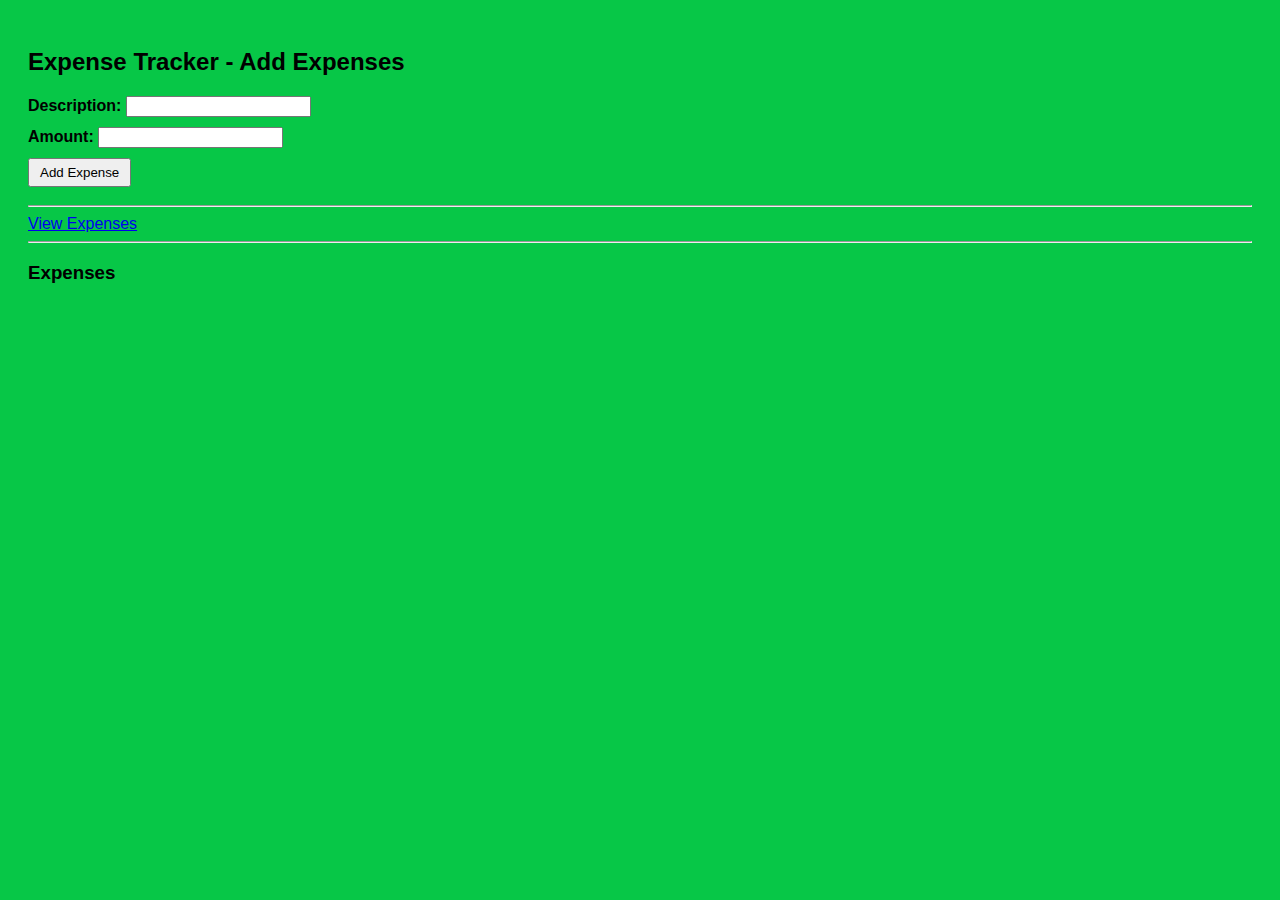
<file: add_expense.html>
<!DOCTYPE html>
<html lang="en">
<head>
    <meta charset="UTF-8">
    <meta name="viewport" content="width=device-width, initial-scale=1.0">
    <title>Expense Tracker - Add Expenses</title>
    <style>
        body {
            background-color: rgb(7, 199, 71);
            font-family: Arial, sans-serif;
            padding: 20px;
        }
        label {
            font-weight: bolder;
        }
        input, button {
            margin-bottom: 10px;
        }
        button {
            padding: 5px 10px;
            cursor: pointer;
        }
        ul {
            list-style-type: none;
            padding: 0;
        }
        li {
            margin-bottom: 5px;
        }
    </style>
</head>
<body>
    <h2>Expense Tracker - Add Expenses</h2>

    <label for="expenseDesc">Description:</label>
    <input type="text" id="expenseDesc"><br>
    <label for="expenseAmount">Amount:</label>
    <input type="text" id="expenseAmount"><br>
    <button onclick="addExpense()">Add Expense</button>

    <hr>

    <a href="view_expense.html">View Expenses</a>

    <hr>

    <h3>Expenses</h3>
    <ul id="expensesList"></ul>

    <script>
        function addExpense() {
            let description = document.getElementById('expenseDesc').value;
            let amount = parseFloat(document.getElementById('expenseAmount').value);

            if (description.trim() === '' || isNaN(amount) || amount <= 0) {
                alert('Please enter valid description and amount.');
                return;
            }

            let expense = {
                id: expenses.length + 1,
                description: description,
                amount: amount
            };

            expenses.push(expense);

            localStorage.setItem('expenses', JSON.stringify(expenses));

            document.getElementById('expenseDesc').value = '';
            document.getElementById('expenseAmount').value = '';

            displayExpenses();
        }

        let expenses = JSON.parse(localStorage.getItem('expenses')) || [];

        function displayExpenses() {
            let expensesList = document.getElementById('expensesList');
            expensesList.innerHTML = '';

            expenses.forEach(function(expense) {
                let li = document.createElement('li');
                li.textContent = `${expense.id}: ${expense.description} - $${expense.amount.toFixed(2)}`;
                expensesList.appendChild(li);
            });
        }
    </script>
</body>
</html>
</file>
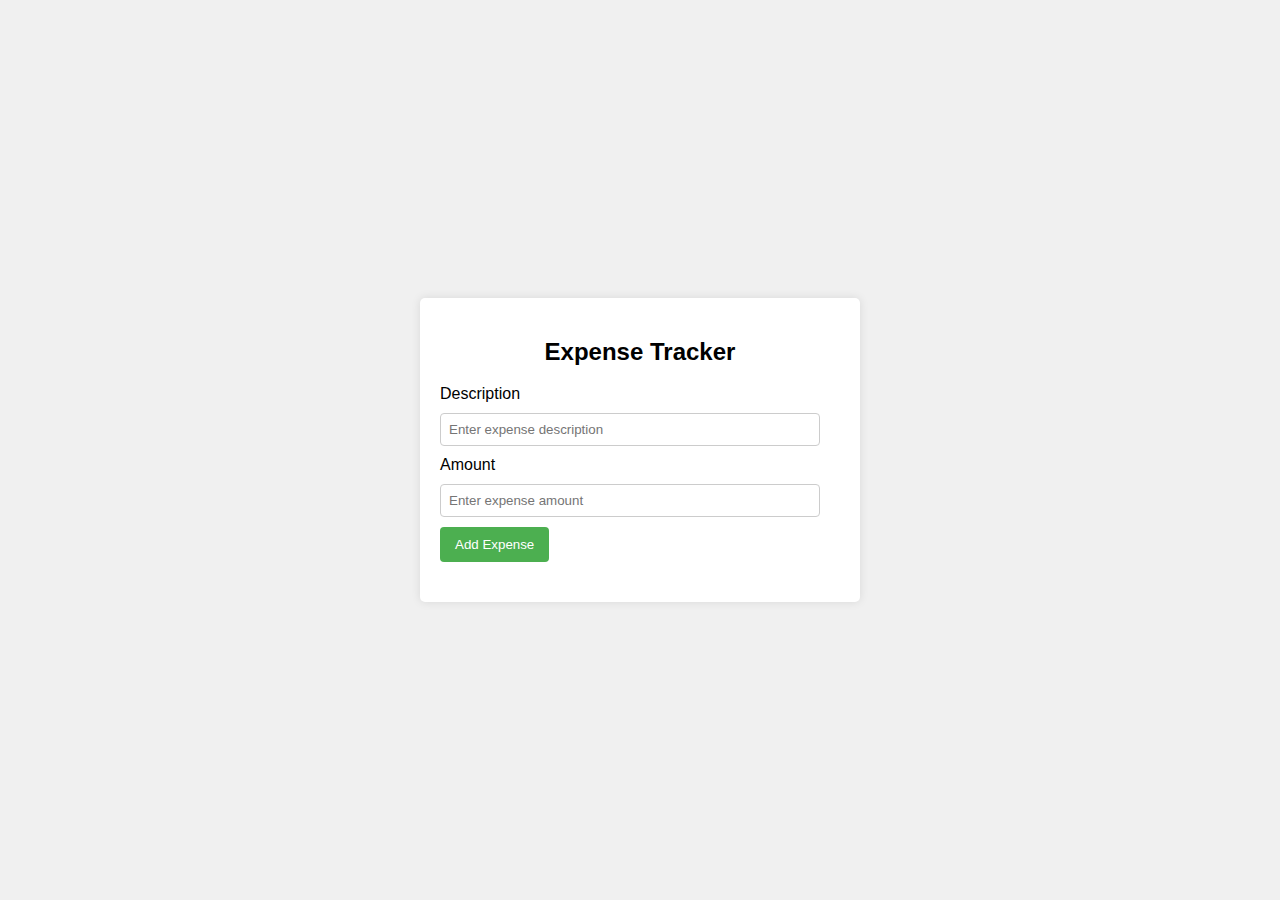
<file: edit_expenses.html>
<!DOCTYPE html>
<html lang="en">
<head>
<meta charset="UTF-8">
<meta name="viewport" content="width=device-width, initial-scale=1.0">
<title>Expense Tracker</title>
<style>
    body {
        font-family: Arial, sans-serif;
        background-color: #f0f0f0;
        display: flex;
        justify-content: center;
        align-items: center;
        height: 100vh;
        margin: 0;
    }
    .container {
        background-color: #ffffff;
        padding: 20px;
        width: 400px;
        border-radius: 5px;
        box-shadow: 0 0 10px rgba(0, 0, 0, 0.1);
    }
    h2 {
        text-align: center;
    }
    label, input, button {
        display: block;
        margin-bottom: 10px;
    }
    input[type="text"], input[type="number"] {
        width: calc(100% - 20px);
        padding: 8px;
        border: 1px solid #ccc;
        border-radius: 4px;
        box-sizing: border-box;
    }
    button {
        background-color: #4CAF50;
        color: white;
        padding: 10px 15px;
        border: none;
        border-radius: 4px;
        cursor: pointer;
    }
    button:hover {
        background-color: #45a049;
    }
    .expenses-list {
        margin-top: 20px;
    }
    .expenses-list li {
        list-style-type: none;
        padding: 10px;
        background-color: #f9f9f9;
        border: 1px solid #ddd;
        margin-bottom: 5px;
    }
    .expenses-list li button {
        margin-left: 10px;
        cursor: pointer;
    }
    .edit-form {
        display: none;
        margin-top: 10px;
    }
</style>
</head>
<body>

<div class="container">
    <h2>Expense Tracker</h2>
    <label for="expenseDesc">Description</label>
    <input type="text" id="expenseDesc" placeholder="Enter expense description">

    <label for="expenseAmount">Amount</label>
    <input type="number" id="expenseAmount" placeholder="Enter expense amount">

    <button onclick="addExpense()">Add Expense</button>

    <ul class="expenses-list" id="expensesList">
        <!-- Expenses will be dynamically added here -->
    </ul>

    <div id="editForm" class="edit-form">
        <h3>Edit Expense</h3>
        <label for="editExpenseDesc">Description</label>
        <input type="text" id="editExpenseDesc">

        <label for="editExpenseAmount">Amount</label>
        <input type="number" id="editExpenseAmount">

        <button onclick="updateExpense()">Save</button>
        <button onclick="cancelEdit()">Cancel</button>
    </div>
</div>

<script src="edit_expenses.js"></script>

</body>
</html>
</file>
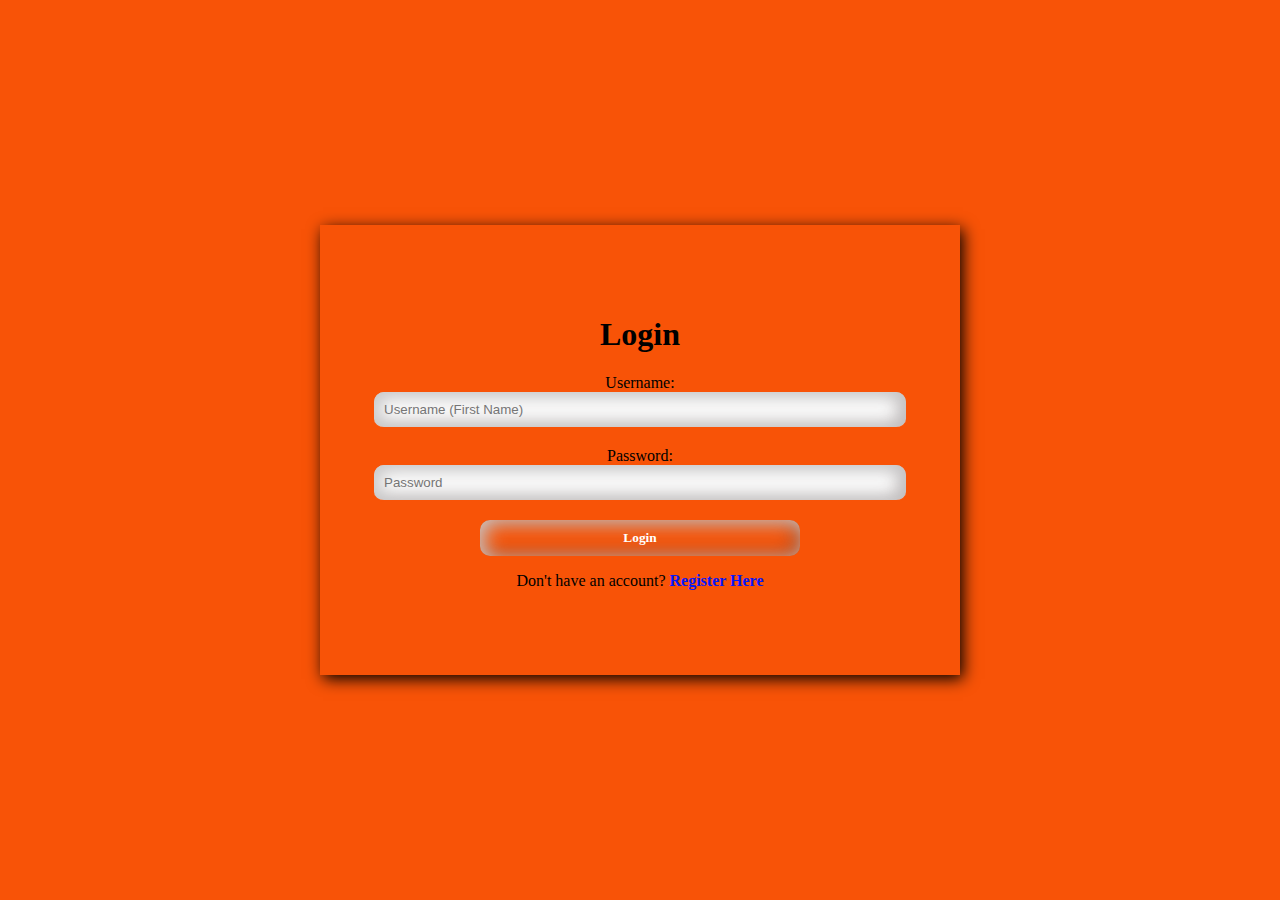
<file: login.html>
<!DOCTYPE html>
<html lang="en">
<head>
    <meta charset="UTF-8">
    <meta name="viewport" content="width=device-width, initial-scale=1.0">
    <link rel="stylesheet" type="text/css" href="login.css">
    <title>Login</title>
</head>
<body>
    <div class="container">
        <form class="login">
            <h1>Login</h1>
            <label for="username">Username:</label>
            <input type="text" id="username" placeholder="Username (First Name)" name="username" required><br>
            
            <label for="password">Password:</label>
            <input type="password" id="password" placeholder="Password" name="password" required><br>

            <button type="submit">Login</button>
            <p>Don't have an account? <a href="register.html">Register Here</a></p>
        </form>
    </div>
    <script>
        document.addEventListener('DOMContentLoaded', function() {
            var registeredUser = localStorage.getItem('registeredUser');
            if (registeredUser) {
                var user = JSON.parse(registeredUser);
                document.getElementById('username').value = user.firstName;
                document.getElementById('password').value = user.password;
            }
            
            var loginForm = document.querySelector('.login');
            loginForm.addEventListener('submit', function(event) {
                event.preventDefault();
                alert('Login successful! Redirecting to homepage...');
                window.location.href = 'index.html';
            });
        });
    </script>
</body>
</html>
</file>
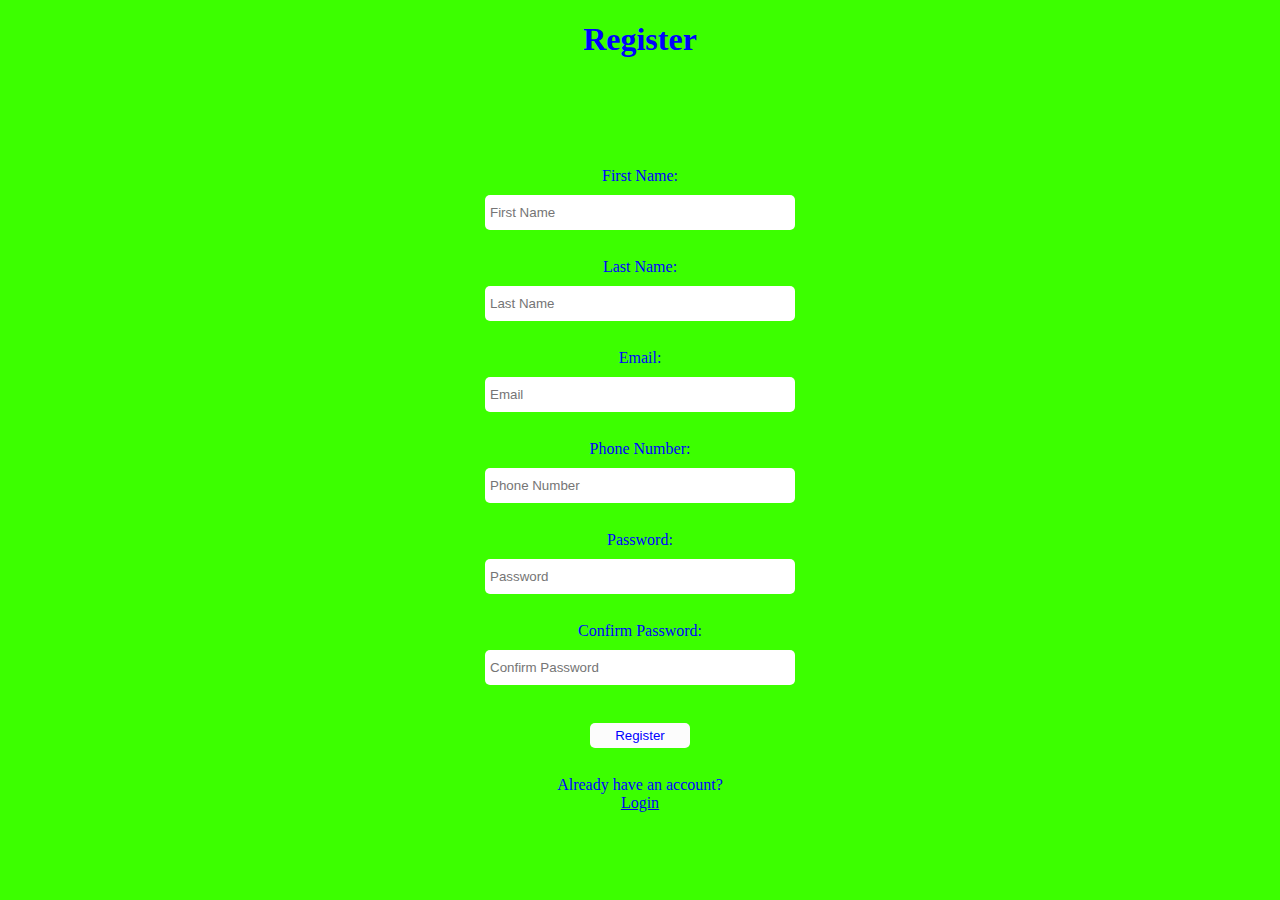
<file: register.html>
<!DOCTYPE html>
<html lang="en">
<head>
    <meta charset="UTF-8">
    <meta name="viewport" content="width=device-width, initial-scale=1.0">
    <link rel="stylesheet" type="text/css" href="register.css">
    <title>Register</title>
    <script>
        function registerUser(event) {
            event.preventDefault();

            var firstName = document.getElementById("first_name").value;
            var lastName = document.getElementById("last_name").value;
            var email = document.getElementById("email").value;
            var phoneNumber = document.getElementById("phone_number").value;
            var password = document.getElementById("password").value;
            var confirmPassword = document.getElementById("confirm_password").value;

            if (password !== confirmPassword) {
                alert("Passwords do not match!");
                return;
            }

            var user = {
                firstName: firstName,
                lastName: lastName,
                email: email,
                phoneNumber: phoneNumber,
                password: password
            };

            localStorage.setItem('registeredUser', JSON.stringify(user));

            alert("Registration successful!");
            window.location.href = "login.html";
        }
    </script>
</head>
<body>
    <div class="register">
        <h1>Register</h1>
        <form onsubmit="registerUser(event)" class="register">
            <label for="first_name">First Name:</label>
            <input type="text" id="first_name" placeholder="First Name" name="first_name" required><br>
            
            <label for="last_name">Last Name:</label>
            <input type="text" id="last_name" placeholder="Last Name" name="last_name" required><br>
        
            <label for="email">Email:</label>
            <input type="email" id="email" placeholder="Email" name="email" required><br>
            
            <label for="phone_number">Phone Number:</label>
            <input type="tel" id="phone_number" placeholder="Phone Number" name="phone_number" required><br>

            <label for="password">Password:</label>
            <input type="password" id="password" placeholder="Password" name="password" required><br>
            
            <label for="confirm_password">Confirm Password:</label>
            <input type="password" id="confirm_password" placeholder="Confirm Password" name="confirm_password" required><br>
            
            <button type="submit">Register</button><br>
            <span>Already have an account?</span> <a href="login.html">Login</a>
        </form>
    </div>
</body>
</html>
</file>
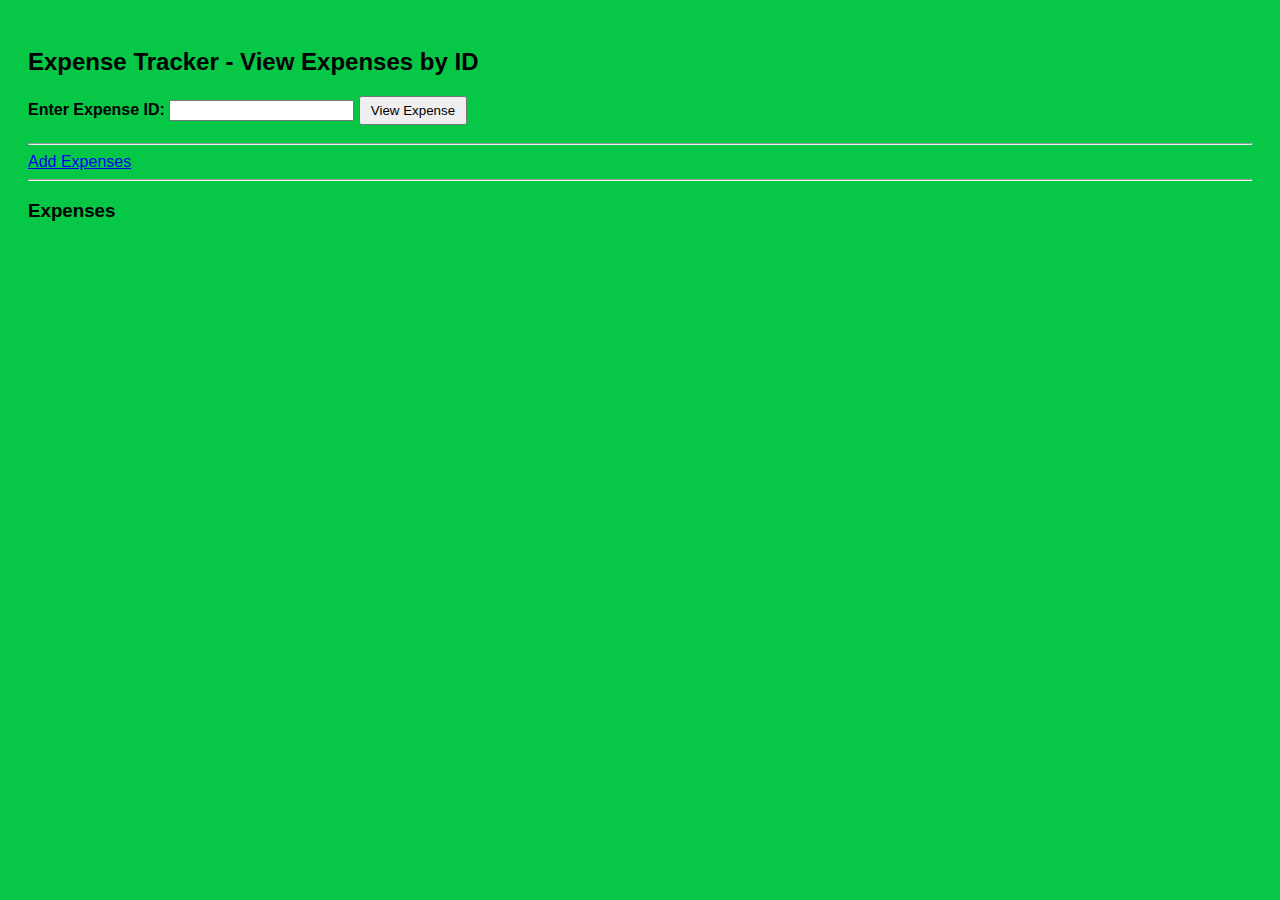
<file: view_expense.html>
<!DOCTYPE html>
<html lang="en">
<head>
    <meta charset="UTF-8">
    <meta name="viewport" content="width=device-width, initial-scale=1.0">
    <title>Expense Tracker - View Expenses by ID</title>
    <style>
        body {
            background-color: rgb(7, 199, 71);
            font-family: Arial, sans-serif;
            padding: 20px;
        }
        label {
            font-weight: bolder;
        }
        input, button {
            margin-bottom: 10px;
        }
        button {
            padding: 5px 10px;
            cursor: pointer;
        }
        ul {
            list-style-type: none;
            padding: 0;
        }
        li {
            margin-bottom: 5px;
        }
    </style>
</head>
<body>
    <h2>Expense Tracker - View Expenses by ID</h2>

    <label for="expenseId">Enter Expense ID:</label>
    <input type="text" id="expenseId">
    <button onclick="viewExpenseById()">View Expense</button>

    <hr>

    <a href="add_expense.html">Add Expenses</a>

    <hr>

    <h3>Expenses</h3>
    <ul id="expensesList"></ul>

    <script>
        function viewExpenseById() {
            let id = parseInt(document.getElementById('expenseId').value);

            let expenses = JSON.parse(localStorage.getItem('expenses')) || [];

            let expense = expenses.find(function(item) {
                return item.id === id;
            });

            if (expense) {
                alert(`Expense ID: ${expense.id}\nDescription: ${expense.description}\nAmount: $${expense.amount.toFixed(2)}`);
            } else {
                alert('Expense not found.');
            }
        }

        function displayExpenses() {
            let expensesList = document.getElementById('expensesList');
            expensesList.innerHTML = '';

            let expenses = JSON.parse(localStorage.getItem('expenses')) || [];

            expenses.forEach(function(expense) {
                let li = document.createElement('li');
                li.textContent = `${expense.id}: ${expense.description} - $${expense.amount.toFixed(2)}`;
                expensesList.appendChild(li);
            });
        }

        displayExpenses();
    </script>
</body>
</html>
</file>
<file: login.css>
body{
    padding: 0;
    margin: 0;
    background-color: rgb(248, 83, 7);
}

h1{
    text-align: center;
    font-family: 'Times New Roman', Times, serif;
    font-size: xx-large;
    font-weight: bolder;
}
 
.container {
    display: flex;
    flex-direction: column;
    align-items: center;
    justify-content: center;
    background-color: rgb(248, 83, 7);
    box-shadow: 3px 4px 15px black;
    width: 100%;
    height: 100vh;
}

form{
    display: flex;
    flex-direction: column;
    align-items: center;
    justify-content: center;
    background-color: rgb(248, 83, 7);
    box-shadow: 3px 4px 15px black;
    width: 50%;
    height: 50%;
}

input{
    width: 80%;
    padding: 10px;
    border: none;
    border-bottom: 2px solid rgb(248, 83, 7);
    outline: none;
    border-radius: 10px;
    box-shadow: inset 4px 3px 20px rgb(205, 205, 206), inset -5px -2px 20px rgba(49, 34, 34, 0.4);
}

input:focus{
    border-bottom: 2px solid rgb(7, 43, 248);
    box-shadow: inset 4px 3px 20px rgb(205, 205, 206), inset -5px -2px 20px rgba(49, 34, 34, 0.4);
}

p a {
    text-decoration: none;
    color: rgb(7, 23, 248);
    font-weight: bolder;
}

p a:hover{
    color: rgb(15, 248, 7);
}

button{
    width: 50%;
    padding: 10px;
    border: none;
    border-radius: 10px;
    box-shadow: inset 4px 3px 20px rgb(205, 205, 206), inset -5px -2px 20px rgba(49, 34, 34, 0.4);
    background-color: rgb(248, 83, 7);
    color: white;
    font-family: cursive;
    font-weight: bolder;
    cursor: pointer;
}

button:hover{
    background-color: rgb(7, 43, 248);
    color: black;
}
</file>
<file: register.css>
body {
    padding: 0;
    margin: 0;

}

.register {
    display: flex;
    flex-direction: column;
    color: blue;
    align-items: center;
    justify-content: center;
    width: 100%;
    height: 100vh;
    background-color: rgb(60, 255, 0);
}
input{
    width: 300px;
    height: 25px;
    border: none;
    border-radius: 5px;
    margin: 10px;
    padding: 5px;
}

button{
    width: 100px;
    height: 25px;
    border: none;
    border-radius: 5px;
    margin: 10px;
    padding: 5px;
    background-color: rgb(252, 252, 252);
    color: blue;
    cursor: pointer;
}

button:hover{
    background-color: rgb(0, 4, 255);
    color: rgb(0, 0, 0);
}
</file>
